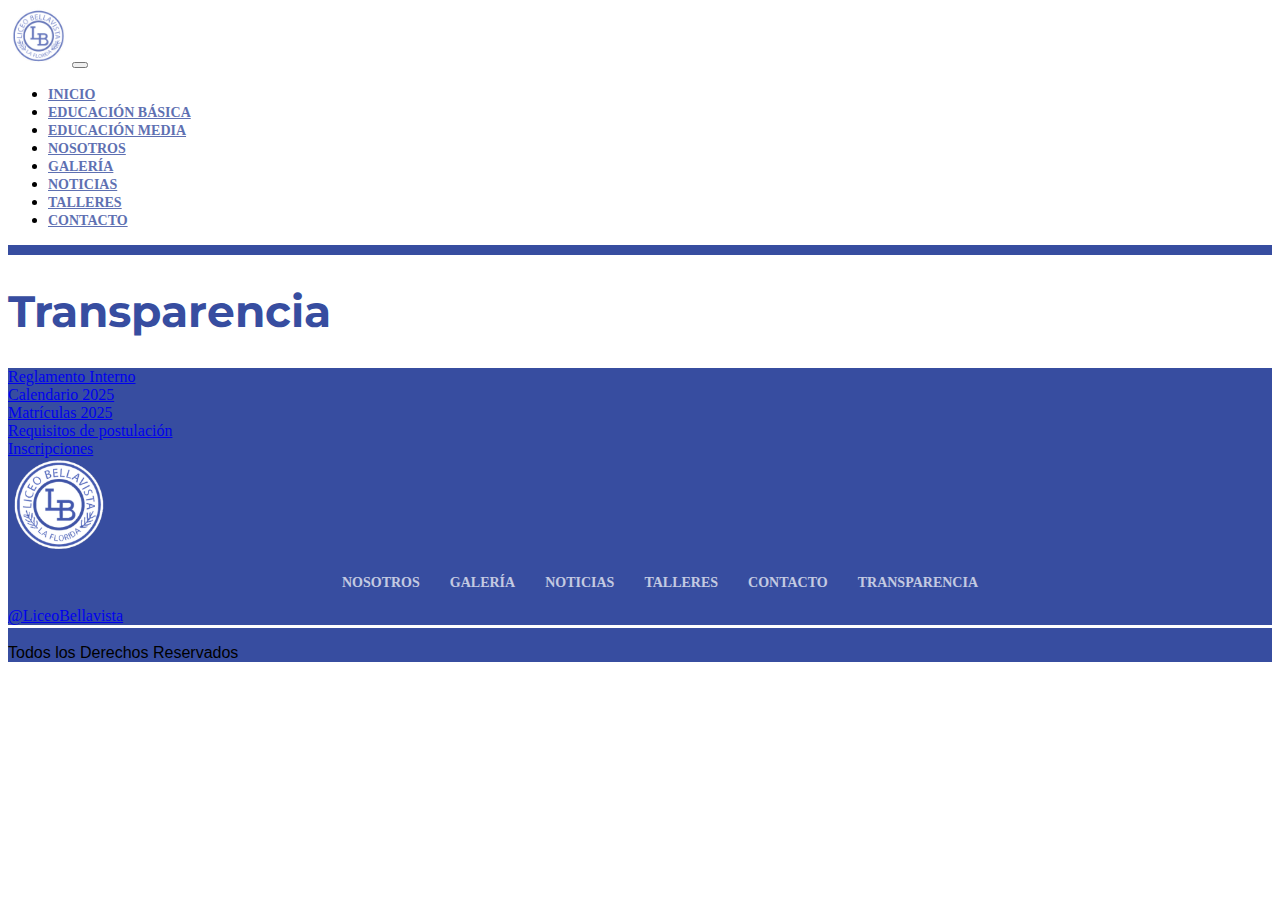
<file: transparencia.html>
<!DOCTYPE html>
<html lang="es">

<head>
    <meta charset="UTF-8">
    <meta name="viewport" content="width=device-width, initial-scale=1.0">
    <title>Liceo Bellavista de La Florida</title>

    <!-- Tipografia Google -->
    <link rel="preconnect" href="https://fonts.googleapis.com">
    <link rel="preconnect" href="https://fonts.gstatic.com" crossorigin>
    <link href="https://fonts.googleapis.com/css2?family=Montserrat:ital,wght@0,100..900;1,100..900&display=swap"
        rel="stylesheet">
    <!-- Tipografia Google FIN -->

    <!-- Font Awesome -->
    <link rel="stylesheet" href="https://cdnjs.cloudflare.com/ajax/libs/font-awesome/6.5.1/css/all.min.css"
        integrity="sha512-DTOQO9RWCH3ppGqcWaEA1BIZOC6xxalwEsw9c2QQeAIftl+Vegovlnee1c9QX4TctnWMn13TZye+giMm8e2LwA=="
        crossorigin="anonymous" referrerpolicy="no-referrer">
    <!-- Font Awesome FIN -->

    <!-- Bootstrap CSS -->
    <link href="https://cdn.jsdelivr.net/npm/bootstrap@5.3.2/dist/css/bootstrap.min.css" rel="stylesheet"
        integrity="sha384-T3c6CoIi6uLrA9TneNEoa7RxnatzjcDSCmG1MXxSR1GAsXEV/Dwwykc2MPK8M2HN" crossorigin="anonymous">
    <!-- Bootstrap CSS FIN -->

    <!-- CSS -->
    <link rel="stylesheet" href="assets/css/root.css">
    <link rel="stylesheet" href="assets/css/style.css">
    <!-- CSS FIN -->

</head>

<body>

    <nav class="navbar top-nav sticky-top navbar-expand-lg navbar-light bg-white border-general">
        <div class="container">
            <a class="navbar-brand" href="#"><img class="logo-menu" width="60px"
                    src="assets/images/LiceoBellavistaAzul.png" alt="Logotipo Liceo Bellavista"></a>
            <button class="navbar-toggler" type="button" data-bs-toggle="collapse" data-bs-target="#navbarNav"
                aria-controls="navbarNav" aria-expanded="false" aria-label="Toggle navigation">
                <span class="navbar-toggler-icon"></span>
            </button>
            <div class="collapse text-center navbar-collapse justify-content-end" id="navbarNav">
                <ul class="navbar-nav">
                    <li class="nav-item">
                        <a class="nav-link" href="index.html">INICIO</a>
                    </li>
                    <li class="nav-item">
                        <a class="nav-link" href="basica.html">EDUCACIÓN BÁSICA</a>
                    </li>
                    <li class="nav-item">
                        <a class="nav-link" href="media.html">EDUCACIÓN MEDIA</a>
                    </li>
                    <li class="nav-item">
                        <a class="nav-link" href="nosotros.html">NOSOTROS</a>
                    </li>
                    <li class="nav-item">
                        <a class="nav-link" href="galeria.html">GALERÍA</a>
                    </li>
                    <li class="nav-item">
                        <a class="nav-link" href="noticias.html">NOTICIAS</a>
                    </li>
                    <li class="nav-item">
                        <a class="nav-link" href="talleres.html">TALLERES</a>
                    </li>
                    <li class="nav-item">
                        <a class="nav-link" href="contacto.html">CONTACTO</a>
                    </li>
                </ul>
            </div>
        </div>
    </nav>

    <div class="container py-5">
        <h1 class="mb-4 text-general">Transparencia</h1>
        <div class="row row-cols-1 row-cols-md-2 row-cols-lg-4 g-5">
            <div class="col">
                <div class=" card bg-general">
                    <div class="card-body py-3 text-white">
                        <div class="d-flex justify-content-between align-items-end">
                            <i class="fa-regular fa-file fs-1"></i>
                            <a class="text-decoration-none text-white" href="#">Reglamento Interno</a>
                        </div>
                    </div>
                </div>
            </div>
            <div class="col">
                <div class=" card bg-general">
                    <div class="card-body py-3 text-white">
                        <div class="d-flex justify-content-between align-items-end">
                            <i class="fa-regular fa-file fs-1"></i>
                            <a class="text-decoration-none text-white" href="#">Calendario 2025</a>
                        </div>
                    </div>
                </div>
            </div>
            <div class="col">
                <div class=" card bg-general">
                    <div class="card-body py-3 text-white">
                        <div class="d-flex justify-content-between align-items-end">
                            <i class="fa-regular fa-file fs-1"></i>
                            <a class="text-decoration-none text-white" href="#">Matrículas 2025</a>
                        </div>
                    </div>
                </div>
            </div>
            <div class="col">
                <div class=" card bg-general">
                    <div class="card-body py-3 text-white">
                        <div class="d-flex justify-content-between align-items-end">
                            <i class="fa-regular fa-file fs-1"></i>
                            <a class="text-decoration-none text-white" href="#">Requisitos de postulación</a>
                        </div>
                    </div>
                </div>
            </div>
            <div class="col">
                <div class=" card bg-general">
                    <div class="card-body py-3 text-white">
                        <div class="d-flex justify-content-between align-items-end">
                            <i class="fa-regular fa-file fs-1"></i>
                            <a class="text-decoration-none text-white" href="#">Inscripciones</a>
                        </div>
                    </div>
                </div>
            </div>
        </div>
    </div>



    <footer class="bg-general pt-5 pb-3">
        <div class="container container-footer pb-4">
            <div class="d-flex justify-content-center mb-4">
                <img src="assets/images/LiceoBellavistaAzul.png" alt="Logotipo de Liceo Bellavista">
            </div>
            <nav>
                <ul class="navbar nav-footer fw-bold">
                    <li class="navbar-item p-2 p-md-0">
                        <a class="navbar-link" href="nosotros.html">NOSOTROS</a>
                    </li>
                    <li class="navbar-item p-2 p-md-0">
                        <a class="navbar-link" href="galeria.html">GALERÍA</a>
                    </li>
                    <li class="navbar-item p-2 p-md-0">
                        <a class="navbar-link" href="noticias.html">NOTICIAS</a>
                    </li>
                    <li class="navbar-item p-2 p-md-0">
                        <a class="navbar-link" href="talleres.html">TALLERES</a>
                    </li>
                    <li class="navbar-item p-2 p-md-0">
                        <a class="navbar-link" href="contacto.html">CONTACTO</a>
                    </li>
                    <li class="navbar-item p-2 p-md-0">
                        <a class="navbar-link" href="transparencia.html">TRANSPARENCIA</a>
                    </li>
                </ul>
            </nav>
            <div class="social-apps text-center d-flex align-items-center justify-content-center mt-3">
                <i class="fa-brands fa-instagram text-white fs-4 me-2"></i>
                <a class="fw-bold text-white text-decoration-none text-uppercase"
                    href="www.instagram.com">@LiceoBellavista</a>
            </div>
        </div>
        <p class="text-white text-center mt-4">Todos los Derechos Reservados</p>
    </footer>

    <!-- Bootstrap JS -->
    <script src="https://cdn.jsdelivr.net/npm/bootstrap@5.3.2/dist/js/bootstrap.bundle.min.js"
        integrity="sha384-C6RzsynM9kWDrMNeT87bh95OGNyZPhcTNXj1NW7RuBCsyN/o0jlpcV8Qyq46cDfL"
        crossorigin="anonymous"></script>
    <!-- Bootstrap JS -->
</body>

</html>
</file>
<file: assets/css/root.css>
:root {
    /* Variables varias */
    --borde: 10px;
    --button-size: 13px;

    /* Degradados Horizontales */
    --degradadox-general: linear-gradient(270deg, rgba(11, 15, 32, 0.20) 0.19%, #374DA0 99.87%);
    --degradadox-media: linear-gradient(270deg, rgba(11, 15, 32, 0.20) 4.8%, #39A748 98.33%);
    --degradadox-basica: linear-gradient(270deg, rgba(11, 15, 32, 0.20) 37.35%, rgba(240, 231, 48, 0.70) 98.64%);

    /* Degradados Verticales */
    --degradadoy-general: linear-gradient(180deg, rgba(11, 15, 32, 0.20) 0.19%, #374DA0 99.87%);
    --degradadoy-media: linear-gradient(180deg, rgba(11, 15, 32, 0.20) 37.35%, #39A748 98.64%);
    --degradadoy-basica: linear-gradient(180deg, rgba(11, 15, 32, 0.20) 37.35%, rgba(240, 231, 48, 0.70) 98.64%);
    
    /* Colores principales */
    --color-basica: #F0E730;
    --color-media: #39A748;
    --color-general: #374DA0;
    --color-negro: #1A1A1A;
    --color-gris: #EAEAEA;
    --color-blanco: #FFFFFF;

    /* Colores para Deuteranopia */
    --color-amarillo-deut: #FFE541;
    --color-verde-deut: #9C8F50;
    --color-azul-deut: #004E9D;

    /* Colores para Protanopia */
    --color-amarillo-prot: #FBDE00;
    --color-verde-prot: #AA983E;
    --color-azul-prot: #1F58A2;

    /* Colores para Tritanopia */
    --color-amarillo-trit: #FFD6C6;
    --color-verde-trit: #1BA392;
    --color-azul-trit: #03606E;

    /* Tipografía Desktop */
    --font-h1: 44px;
    --font-h2: 36px;
    --font-h3: 30px;
    --font-h4: 18px;
    --font-h5: 16px;
    --font-parrafo: 16px;
    --font-descripcion: 14px;
    --font-boton: 14px;

    /* Tipografía Tablet */
    --font-h1-tablet: 36px;
    --font-h2-tablet: 30px;
    --font-h3-tablet: 26px;
    --font-h4-tablet: 16px;
    --font-h5-tablet: 14px;
    --font-parrafo-tablet: 14px;
    --font-descripcion-tablet: 12px;
    --font-boton-tablet: 14px;

    /* Tipografía Mobile */
    --font-h1-mobile: 30px;
    --font-h2-mobile: 24px;
    --font-h3-mobile: 20px;
    --font-h4-mobile: 14px;
    --font-h5-mobile: 12px;
    --font-parrafo-mobile: 14px;
    --font-descripcion-mobile: 12px;
    --font-boton-mobile: 12px;
}
</file>
<file: assets/css/style.css>
/* Tipografía en Desktop */

h1 {
    font-family: 'Montserrat', sans-serif;
    font-size: var(--font-h1);
    font-weight: 700;
}

h2 {
    font-family: 'Montserrat', sans-serif;
    font-size: var(--font-h2);
    font-weight: 700;
}

h3 {
    font-family: 'Montserrat', sans-serif;
    font-size: var(--font-h3);
    font-weight: 700;
}

h4 {
    font-family: 'Montserrat', sans-serif;
    font-size: var(--font-h4);
    font-weight: 700;
}

h5 {
    font-family: 'Montserrat', sans-serif;
    font-size: var(--font-h5);
    font-weight: 700;
}

p {
    font-family: 'Arial', sans-serif;
    font-size: var(--font-parrafo);
    font-weight: 400;
}

.descripcion {
    font-family: 'Arial', sans-serif;
    font-size: var(--font-descripcion);
    font-weight: 400;
}

.boton {
    font-family: 'Montserrat', sans-serif;
    font-size: var(--font-boton);
    font-weight: 700;
}

/* Tipografía en Desktop FIN*/

/* Tipografía en Tablet */

@media (max-width: 992px) {
    h1 {
        font-size: var(--font-h1-tablet);
    }

    h2 {
        font-size: var(--font-h2-tablet);
    }

    h3 {
        font-size: var(--font-h3-tablet);
    }

    h4 {
        font-size: var(--font-h4-tablet);
    }

    h5 {
        font-size: var(--font-h5-tablet);
    }

    p {
        font-size: var(--font-parrafo-tablet);
    }

    .descripcion {
        font-size: var(--font-descripcion-tablet);
    }

    .boton {
        font-size: var(--font-boton-tablet);
    }
}

/* Tipografía en Tablet FIN */

/* Tipografía en Mobile */

@media (max-width: 576px) {
    h1 {
        font-size: var(--font-h1-mobile);
    }

    h2 {
        font-size: var(--font-h2-mobile);
    }

    h3 {
        font-size: var(--font-h3-mobile);
    }

    h4 {
        font-size: var(--font-h4-mobile);
    }

    h5 {
        font-size: var(--font-h5-mobile);
    }

    p {
        font-size: var(--font-parrafo-mobile);
    }

    .descripcion {
        font-size: var(--font-descripcion-mobile);
    }

    .boton {
        font-size: var(--font-boton-mobile);
    }
}

/* Tipografía en Mobile FIN */

/* Estilos de Bordes */

.border-general {
    border-bottom: var(--borde) solid var(--color-general);
}

.border-basica {
    border-bottom: var(--borde) solid var(--color-basica);
}

.border-media {
    border-bottom: var(--borde) solid var(--color-media);
}

/* Estilos de Bordes FIN */

/* Estilos de Backgrounds/Colores */

.bg-general {
    background-color: var(--color-general);
}

.bg-basica {
    background-color: var(--color-basica);
    color: var(--color-negro);
}

.bg-media {
    background-color: var(--color-media);
    color: var(--color-blanco);
}

.bg-gris {
    background-color: var(--color-gris);
}

.text-general {
    color: var(--color-general);
}

.text-basica {
    color: var(--color-basica);
}

.text-media {
    color: var(--color-media);
}

.text-blanco {
    color: var(--color-blanco);
}

/* Estilos de Backgrounds FIN */

/* Estilos de Botones */

.btn-blanco {
    background-color: var(--color-blanco);
    padding: 5px 20px;
    border-radius: 25px;
    font-weight: 600;
}

.btn-blanco:hover {
    color: var(--color-negro);
    border: 2px solid var(--color-negro);
}

.btn-general {
    background-color: var(--color-general);
    padding: 5px 20px;
    border-radius: 25px;
    font-weight: 600;
    color: var(--color-blanco);
    font-size: var(--font-boton);
}

.btn-general:hover {
    background-color: var(--color-blanco);
    color: var(--color-general);
    border: 2px solid var(--color-general);
}

.btn-basica {
    background-color: var(--color-basica);
    padding: 5px 20px;
    border-radius: 25px;
    font-weight: 600;
    color: var(--color-negro);
}

.btn-basica:hover {
    background-color: var(--color-blanco);
    color: var(--color-negro);
    border: 2px solid var(--color-basica);
}

.btn-media {
    background-color: var(--color-media);
    padding: 5px 20px;
    border-radius: 25px;
    font-weight: 600;
    color: var(--color-blanco);
}

.btn-media:hover {
    background-color: var(--color-blanco);
    color: var(--color-media);
    border: 2px solid var(--color-media);
}

/* Estilos de Botones FIN */

/* Estilos de Tarjetas */

.card {
    overflow: hidden;
    transition: all 0.3s ease-in-out;
}

.card-img-wrapper {
    overflow: hidden;
    position: relative;
}

.card-img-top {
    transition: transform 0.3s ease;
}

.card:hover .card-img-top {
    transform: scale(1.1);
}

.card .card-body {
    transition: all 0.3s ease-in-out;
}

.card:hover .card-body {
    background-color: var(--color-general);
    color: var(--color-blanco);
    transition: all 0.3s ease-in-out;
}

.card:hover .btn-general {
    background-color: var(--color-blanco);
    color: var(--color-general);
}

.sede-tag {
    position: absolute;
    bottom: 12px;
    left: 5px;
    z-index: 1;
    font-size: var(--font-boton);
}

.sede-tag span {
    padding: 8px 15px;
    border-radius: 25px;
}

/* Estilos de Tarjetas FIN */

/* Inicio Estilos de Footer */

.nav-footer {
    list-style: none;
    display: flex;
    justify-content: center;
}

footer img {
    width: 100px;
}

footer ul {
    color: var(--color-blanco);
    display: flex;
    flex-direction: column;
    font-weight: 600;
}

@media (min-width: 576px) {
    footer ul {
        display: flex;
        flex-direction: row;
        justify-content: center;
    }
}

.nav-footer a {
    text-decoration: none;
    color: var(--color-blanco);
    opacity: 0.7;
    font-size: var(--font-boton);
    transition: all 0.3s ease-in-out;
    padding: 0 15px;
}

.nav-footer a:hover {
    opacity: 1;
    transition: all 0.3s ease-in-out;
}

.container-footer {
    border-bottom: 3px solid var(--color-blanco);
}

/* Final Estilos de Footer */

/* Inicio Estilos de Menú */

.top-nav.navbar a {
    font-size: var(--font-boton);
    color: var(--color-general);
    opacity: 0.8;
    transition: all 0.3s ease-in-out;
    font-weight: 600;
}

.top-nav.navbar a:hover {
    color: var(--color-general);
    opacity: 1;
    transition: all 0.3s ease-in-out;
}

/* Final Estilos de Menú */


/* Estilos de Degradados */

.degradadox-general {
    background: var(--degradadox-general);
}

.degradadox-media {
    background: var(--degradadox-media);
}

.degradadox-basica {
    background: var(--degradadox-basica);
}

.degradadoy-general {
    background: var(--degradadoy-general);
}

.degradadoy-media {
    background: var(--degradadoy-media);
}

.degradadoy-basica {
    background: var(--degradadoy-basica);
}

/* Estilos de Degradados FIN*/

/* ESTILOS JOSEFA*/

/* Arriba cree también estilos para los colores de las letras (desde la línea 168) */

.banner-img {
    width: 100%;
}

.banner-overlay {
    position: absolute;
    top: 0;
    left: 0;
    width: 100%;
    height: 100%;
    background: var(--degradadox-general);
    display: flex;
  }
  
.banner-text {
    position: absolute;
    margin: 0;
    color: white;
    left: 180px;

  }

.banner-overlay h1 {
    bottom: 250px;
    width: 40%;
  }

.banner-overlay p {
    font-size: 18px;
    bottom: 170px;
    width: 50%;
}

.inscripciones {
    border: 2px solid var(--color-general);
    border-radius: 10px;
    box-shadow: 10px 10px #dbdbdb;
}

.inscripciones a {
    text-decoration: none;
    border: 2px solid var(--color-general);

}

.inscripciones a:hover {
    border: 2px solid var(--color-general);
    background-color: white;
    color: var(--color-general);
}

.taller-card i {
    font-size: 60px;
}

.taller-card {
    border: 2px solid var(--color-general);
    border-radius: 10px;
}

.info-mision {
    border-top: 10px solid var(--color-media);
    border-radius: 0px 0px 17px 17px; 
}

.info-vision {
    border-top: 10px solid var(--color-basica);
    border-radius: 0px 0px 17px 17px; 
}

.mision-vision-card {
    border: 2px solid var(--color-general);
    border-radius: 20px;
}

.card-directiva img {
    width: 100%;
}

@media (max-width: 576px) { 

    .taller-card i {
        font-size: 45px;
    }

    
}

/* ESTILOS JOSEFA */




/* ESTILOS TAMARA*/
/*FINAL PARA TOODO*/


/*PAGINA CONTACTO*/
.section-hero {
    position: relative;
    width: 100%;
    height: 90vh;
    overflow: hidden;
}

.hero-overlay {
    position: absolute;
    top: 0;
    left: 0;
    width: 100%;
    height: 100%;
    background: var(--degradadox-general);
    display: flex;
    align-items: center;
    justify-content: center;
}

.hero-image {
    width: 100%;
    height: 100%;
    object-fit: cover;
    z-index: -1;
}

.hero-text {
    position: absolute;
    bottom: 0;
    left: 0;
    margin: 0 0 80px 80px;
    z-index: 1;
    color: var(--color-blanco);
}

.hero-text p {
    max-width: 725px;
}

.icon-custom {
    margin-right: 20px;
    font-size: 1.8rem;
    color: var(--color-general);
}

.fa-location-dot {
    width: 28.81px;
}


.form-container {
    background-color: var(--color-general);
    border-radius: 10px;
    color: var(--color-blanco);
}

.info-contacto .info-media,.info-basica {
    margin: 20px 0 0 0;
}

.info-contacto .info-basica h6 {
    color: var(--color-general);
    margin: 0;
}

.info-contacto .info-media h6 {
    color: var(--color-general);
    margin: 0;
}

.textarea-responsivo {
    width: 100%;
    max-width: 600px;
    height: 150px;
    font-size: 16px;
    resize: vertical;
    box-sizing: border-box;
}

@media (max-width: 992px) {
    .section-hero {
        position: relative;
        width: 100%;
        height: 70vh;
        overflow: hidden;
    }

    .info-basica,
    .info-media {
        columns: 1;
    }

    .hero-text {
        position: absolute;
        bottom: 0;
        left: 0;
        margin: 0 0 100px 80px;
        z-index: 1;
        color: var(--color-blanco);
    }

    .hero-text p {
        max-width: 500px;
    }
}


@media (max-width: 576px) {
    .info-contacto {
        justify-items: center;
        justify-content: center;

        margin-bottom: 25px;
    }

    .info-media,.info-basica {
        margin: 40px 0;
    }

    .detalles-sedes {
        margin: 20px 0 0 30px;
    }

    .info-sedes {
        margin-bottom: 50px;
    }

    .form-container{
        margin-bottom: 10px;
    } 

    .hero-text {
        bottom: 0;
        left: 0;
        margin: 0 10px 50px 10px;
        padding: 0 10px 0 0;
    }

}

/*FINAL PAGINA CONTACTO*/


/*PAGINA GALERIA*/
.lado-izquierdo,
.lado-derecho {
    padding: 10px;
}

.lado-izquierdo img {
    max-width: 100%;
    height: 100%;
}

.lado-derecho {
    display: grid;
    grid-template-columns: repeat(2, 1fr);
    gap: 10px;
}

.lado-derecho img {
    max-width: 100%;
    height: 100%;
}

.imagen-overlay {
    position: relative;
    width: 100%;
    height: 100%;
    overflow: hidden;
}

.imagen-overlay::before {
    content: "";
    position: absolute;
    top: 0;
    left: 0;
    width: 100%;
    height: 100%;
    background: var(--degradadox-general);
    border-radius: 8px;
    z-index: 1;
}

.overlay-text {
    position: absolute;
    bottom: 8%;
    left: 5%;
    z-index: 2;
    color: var(--color-blanco);
    text-align: left;
}

.container-albumes {
    display: grid;
    grid-template-columns: repeat(4, 1fr);
    gap: 20px;
    padding: 20px;
}

.container-albumes img {
    width: 100%;
    height: auto;
    border-radius: 5px;
}

.container-albumes h5 {
    margin-top: 10px;
}

@media (max-width: 576px) {
    .container-albumes {
        grid-template-columns: repeat(3, 1fr);
        gap: 10px;
    }

    .seccion-dividida {
        display: flex;
        flex-direction: column;
    }

    .lado-derecho {
        display: grid;
        grid-template-columns: repeat(2, 1fr);
        gap: 10px;
    }
}

/*FINAL PAGINA GALERIA*/


/*PAGINA ALBUMES*/
.cont-album {
    display: grid;
    grid-template-columns: repeat(5, 1fr);
    gap: 10px;
    padding: 10px;
}

.cont-album img {
    width: 100%;
    height: auto;
    border-radius: 5px;
}

.container-album-titulo {
    display: flex;
    align-items: center;
    gap: 10px;
    margin-top: 30px;
}

.album-link img {
    width: 100%;
    height: auto;
    transition: transform 0.3s ease;
}

.album-link:hover img {
    transform: scale(1.1); 
}


@media (max-width: 992px) {
    .cont-album {
        grid-template-columns: repeat(4, 1fr);
    }
}

@media (max-width: 576px) {
    .cont-album {
        grid-template-columns: repeat(3, 1fr);
    }

    .container-album-titulo {
        flex-direction: column;
        align-items: flex-start;
        margin-top: 20px;
    }
}

/*FINAL PAGINA ALBUMES*/
/* FINAL STYLO TAMARA/*


/* ESTILOS DAVID  */

/* Estilos de Banner Inicio */

.custom-caption {
    text-align: left; /* Alinear el texto a la izquierda */
    margin-bottom: 67px;
}

.custom-caption h1 {
    padding-right: 700px;
}

.custom-caption p{
    padding-right: 400px;
}

.carousel-background {
    background-image: var(--degradadox-general), url('/assets/images/BANNER.png');
    background-size: cover; /* Asegura que el fondo cubra todo el contenedor */
    background-position: center;
    height: 643px; /* Ajusta la altura según lo necesario */
    width: 100%;
    display: flex;
    align-items: center;
    justify-content: center;
}

/* Estilos de Banner Inicio FIN */


.section-somos h2{
    color: var(--color-general);
}

 /* Estilos Sedes */

.section-sedes h2{
    color: var(--color-general);
}

.overlay-card {
    position: relative;
    overflow: hidden; /* Para asegurar que el contenido no se salga del borde de la tarjeta */
}

.degradado-basica {
    /* Añade el degradado sobre la imagen usando linear-gradient */
    background-image: linear-gradient(180deg, rgba(11, 15, 32, 0.20) -21.18%, #F0E730 97.83%), url('/assets/images/sedebasica.png');
    background-size: cover;
    background-position: center;
    width: 100%;
    height: 296px;
}

.card-body.overlay-content {
    position: absolute;
    top: 0;
    left: 0;
    width: 100%;
    height: 100%;
    color: white;
    display: flex;
    flex-direction: column;
    justify-content: flex-end;
    align-items: flex-start;
    text-align: left;
    padding: 20px;
    transition: background 0.3s ease;
}

.overlay-card:hover .overlay-content {
    background: transparent; /* Aumenta la opacidad en hover */
}

.degradado-media {
    /* Añade el degradado sobre la imagen usando linear-gradient */
    background-image: linear-gradient(180deg, rgba(11, 15, 32, 0.20) -30.97%, #39A748 97.81%), url('/assets/images/sedemedia.png');
    background-size: cover;
    background-position: center;
    width: 100%;
    height: 296px;
}

.overlay-card {
    transition: transform 0.3s ease, box-shadow 0.3s ease;
}

.overlay-card:hover {
    transform: scale(1.05); /* Aumenta el tamaño en un 5% */
    box-shadow: 0px 10px 20px rgba(0, 0, 0, 0.15); /* Sombra suave para el efecto de levitación */
}

/* Ajuste para tabletas y pantallas más pequeñas */
@media (max-width: 1521px) {
    .custom-caption h1 {
        padding-right: 20px; /* Ajusta según sea necesario */
    }

    .custom-caption p {
        padding-right: 20px; /* Ajusta según sea necesario */
    }

    .custom-caption {
        text-align: left; /* Alinear el texto a la izquierda */
        margin-bottom: 5px;
    }

    .degradado-basica {
margin-bottom: 30px;
    }
}

/* Ajuste para móviles */
@media (max-width: 575px) {
    .custom-caption h1 {
        padding-right: 10px; /* Ajusta según sea necesario */
    }

    .custom-caption p {
        padding-right: 10px; /* Ajusta según sea necesario */
    }

    .custom-caption {
        text-align: left; /* Alinear el texto a la izquierda */
        margin-bottom: 5px;
    }

    .degradado-basica {
        margin-bottom: 30px;
            }
}

 /* Estilos Sedes FIN */

 /* Estilos Noticias */

.section-noticias h2{
    color: var(--color-general);
}

 /* Estilos Noticias FIN*/

.quote-text {
    color: var(--color-negro); /* Color del texto */
    font-weight: 400;
}

.quote-section i {
    color: var(--color-general); /* Color de los íconos */
    font-size: 70px;
}



/* Estilos de Banner MEDIA Inicio */

.custom-caption2 {
    text-align: left; /* Alinear el texto a la izquierda */
    margin-bottom: 67px;
}

.custom-caption2 h1 {
    padding-right: 700px;
}

.custom-caption2 p{
    padding-right: 400px;
}

.carousel-background2 {
    background-image: var(--degradadox-media), url('/assets/images/BANNER.png');
    background-size: cover; /* Asegura que el fondo cubra todo el contenedor */
    background-position: center;
    height: 643px; /* Ajusta la altura según lo necesario */
    width: 100%;
    display: flex;
    align-items: center;
    justify-content: center;
}

/* Estilos de Banner MEDIA FIN */

.section-somosmedia h2{
    color: var(--color-media);
}

.section-galeria h2{
    color: var(--color-media);
}

.degradado-media2 {
    background-image: var(--degradadoy-media), url('/assets/images/sedemedia.png');
    background-size: cover;
    background-position: center;
    width: 100%;
    height: 296px;
}

.galeria{
    height: 100%;
}


.section-noticiasm h2{
    color: var(--color-media);
}


.accordion-button {
    font-weight: bold;
    background-color: var(--color-media); /* Fondo de la asignatura */
}

.accordion-button.collapsed {
    color: var(--color-blanco); /* Cambia el color cuando está colapsado */
}

.accordion-body h6 {
    margin: 0;
    font-weight: bold;
}

.accordion-button:focus {
    outline: none; /* Elimina el borde de enfoque */
    box-shadow: none; /* Elimina el efecto de sombra en enfoque */
}

.accordion-button:not(.collapsed){
    background-color: var(--color-blanco);
    color: var(--color-media);
}

/* Icono cuando el acordeón está expandido */
.accordion-button::after {
    font-family: "Font Awesome 6 Free"; 
    content: "\f078"; /* Icono de flecha hacia arriba */
    font-weight: 900; /* Estilo sólido */
    color: var(--color-media); /* Color del icono */
    transition: transform 0.3s ease; /* Suaviza la rotación */
    background-image: none;
}

/* Icono cuando el acordeón está colapsado */
.accordion-button.collapsed::after {
    font-family: "Font Awesome 6 Free"; 
    content: "\f078"; /* Icono de flecha hacia abajo */
    font-weight: 900;
    color: var(--color-blanco);
    background-image: none;
}

.accordion-button:not(.collapsed)::after{
    background-image: none;
}

/* Estilos de Banner BASICA Inicio */

.custom-caption3 {
    text-align: left; /* Alinear el texto a la izquierda */
    margin-bottom: 67px;
}

.custom-caption3 h1 {
    padding-right: 700px;
}

.custom-caption3 p {
    padding-right: 400px;
}

.carousel-background3 {
    background-image: var(--degradadox-basica), url('/assets/images/BANNER.png');
    background-size: cover; /* Asegura que el fondo cubra todo el contenedor */
    background-position: center;
    height: 643px; /* Ajusta la altura según lo necesario */
    width: 100%;
    display: flex;
    align-items: center;
    justify-content: center;
}

/* Estilos de Banner BASICA FIN */

.section-somosbasica h2 {
    color: var(--color-negro);
}

.section-galeriabasica h2 {
    color: var(--color-negro);
}

.degradado-basica2 {
    background-image: var(--degradadoy-basica), url('/assets/images/sedemedia.png');
    background-size: cover;
    background-position: center;
    width: 100%;
    height: 296px;
}

.galeria {
    height: 100%;
}

.section-noticiasb h2 {
    color: var(--color-negro);
}

.basica.accordion-button {
    font-weight: bold;
    background-color: var(--color-basica); /* Fondo de la asignatura */
}

.basica.accordion-button.collapsed{
    color: var(--color-negro); /* Cambia el color cuando está colapsado */
}

.accordion-body h6 {
    margin: 0;
    font-weight: bold;
}

.accordion-button:focus {
    outline: none; /* Elimina el borde de enfoque */
    box-shadow: none; /* Elimina el efecto de sombra en enfoque */
}

.basica.accordion-button:not(.collapsed) {
    background-color: var(--color-blanco);
    color: var(--color-negro);
}

/* Icono cuando el acordeón está expandido */
.basica.accordion-button::after {
    font-family: "Font Awesome 6 Free";
    content: "\f078"; /* Icono de flecha hacia arriba */
    font-weight: 900; /* Estilo sólido */
    color: var(--color-negro); /* Color del icono */
    transition: transform 0.3s ease; /* Suaviza la rotación */
    background-image: none;
}

/* Icono cuando el acordeón está colapsado */
.basica.accordion-button.collapsed::after {
    font-family: "Font Awesome 6 Free";
    content: "\f078"; /* Icono de flecha hacia abajo */
    font-weight: 900;
    color: var(--color-negro);
    background-image: none;
}

.accordion-button:not(.collapsed)::after {
    background-image: none;
}

/* Ajuste para tabletas y pantallas más pequeñas */
@media (max-width: 1521px) {
    .custom-caption2 h1 {
        padding-right: 20px; /* Ajusta según sea necesario */
    }

    .custom-caption2 p {
        padding-right: 20px; /* Ajusta según sea necesario */
    }

    .custom-caption2 {
        text-align: left; /* Alinear el texto a la izquierda */
        margin-bottom: 5px;
    }

    .degradado-basica {
margin-bottom: 30px;
    }

    .galeria{
        height: 608px;
        margin-bottom: 20px;
       }

}

/* ESTILOS DAVID  */
</file>
